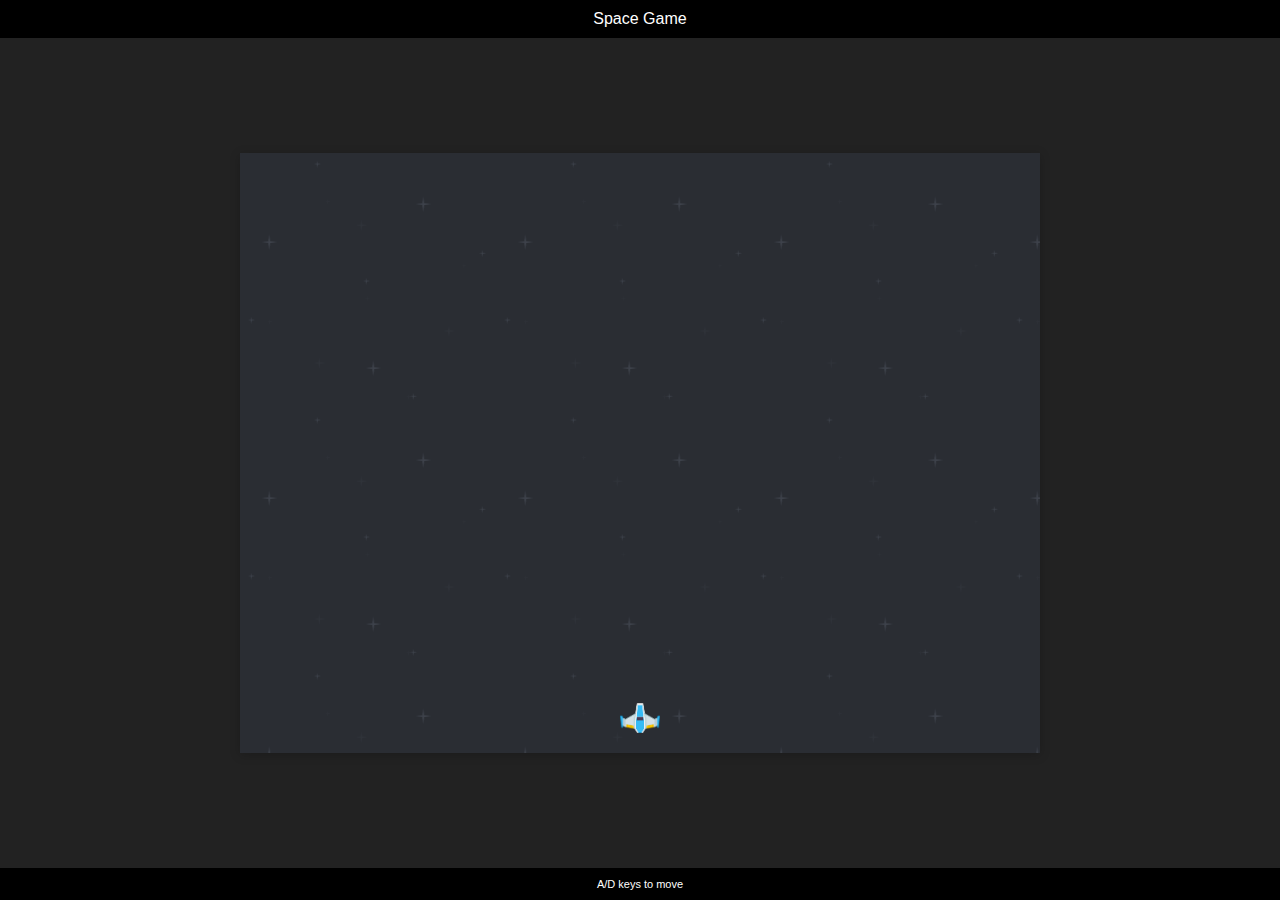
<file: Projects/space-game/step01/index.html>
<!DOCTYPE html>
<html lang="en">

<head>
  <meta charset="UTF-8">
  <meta name="viewport" content="width=device-width, initial-scale=1.0">
  <title>Space Game</title>
  <link rel="stylesheet" href="css/main.css">
</head>

<body>
  <div class="wrap">
    <header>Space Game</header>
    <div class="game-wrapper">
      <div class="game"></div>
      <div class="congratulations">
        <h1>Congratulations!</h1>
        <h2>You won the game</h2>
        <button class="btn" onclick="window.location.reload()">Restart</button>
      </div>
      <div class="game-over">
        <h1>GAME OVER</h1>
        <h2>You lost the game</h2>
        <button class="btn" onclick="window.location.reload()">Restart</button>
      </div>
    </div>
    <footer>A/D keys to move</footer>
  </div>
  <script src="js/game.js"></script>
</body>

</html>
</file>
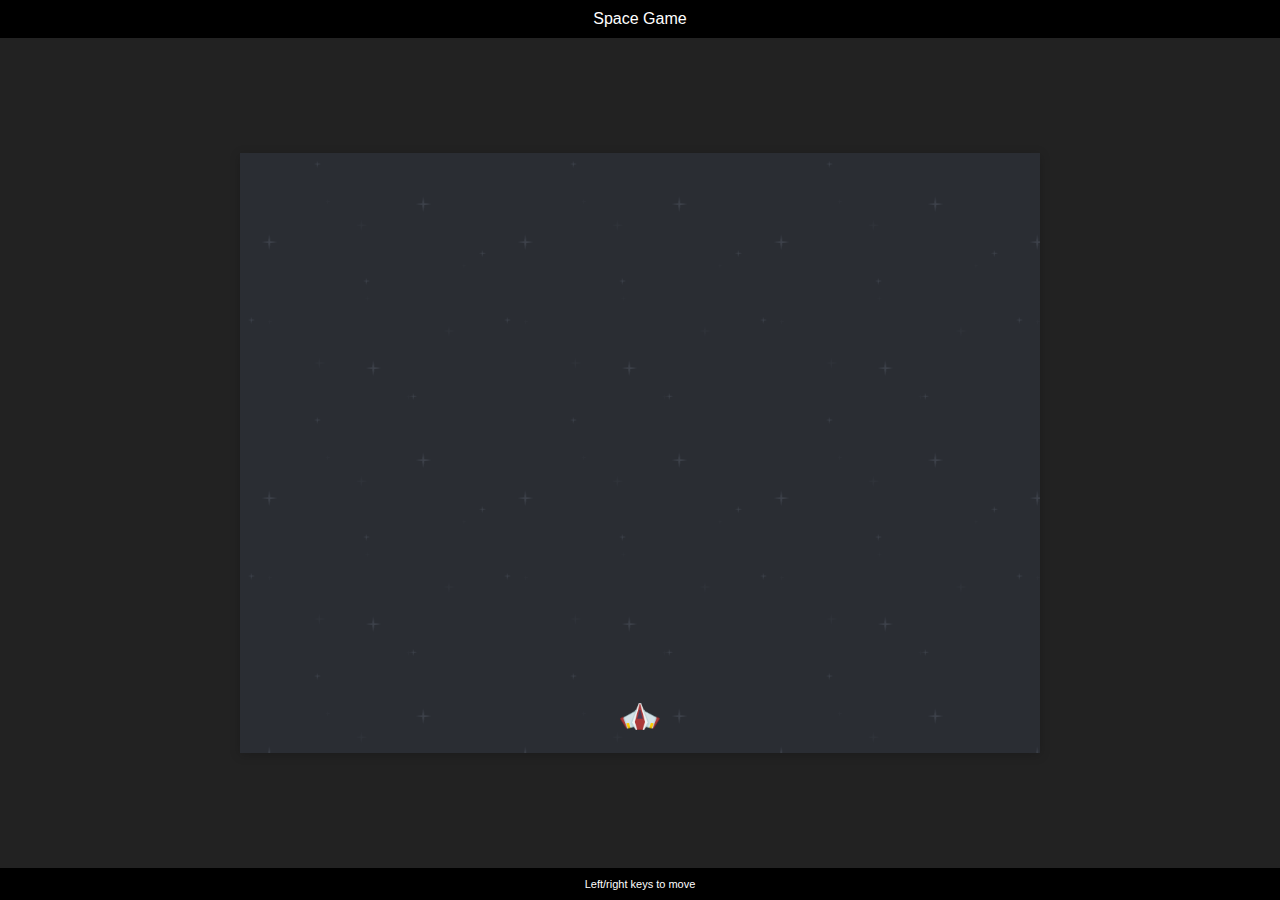
<file: Projects/space-game/step02/index.html>
<!DOCTYPE html>
<html lang="en">

<head>
  <meta charset="UTF-8">
  <meta name="viewport" content="width=device-width, initial-scale=1.0">
  <title>Space Game</title>
  <link rel="stylesheet" href="css/main.css">
</head>

<body>
  <div class="wrap">
    <header>Space Game</header>
    <div class="game-wrapper">
      <div class="game"></div>
      <div class="congratulations">
        <h1>Congratulations!</h1>
        <h2>You won the game</h2>
        <button class="btn" onclick="window.location.reload()">Restart</button>
      </div>
      <div class="game-over">
        <h1>GAME OVER</h1>
        <h2>You lost the game</h2>
        <button class="btn" onclick="window.location.reload()">Restart</button>
      </div>
    </div>
    <footer>Left/right keys to move</footer>
  </div>
  <script src="js/keyboard.js"></script>
</body>

</html>
</file>
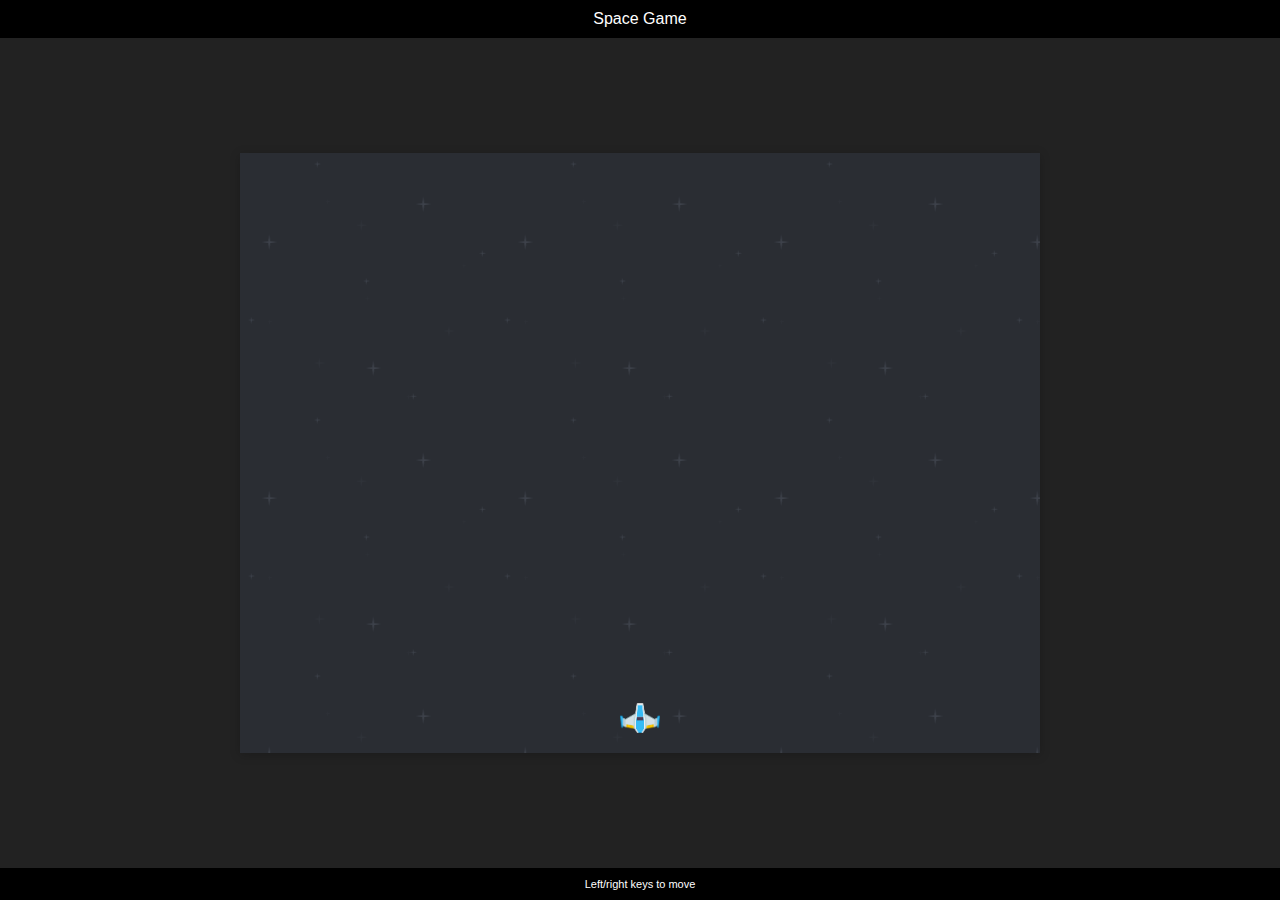
<file: Projects/space-game/step03/index.html>
<!DOCTYPE html>
<html lang="en">

<head>
  <meta charset="UTF-8">
  <meta name="viewport" content="width=device-width, initial-scale=1.0">
  <title>Space Game</title>
  <link rel="stylesheet" href="css/main.css">
</head>

<body>
  <div class="wrap">
    <header>Space Game</header>
    <div class="game-wrapper">
      <div class="game"></div>
      <div class="congratulations">
        <h1>Congratulations!</h1>
        <h2>You won the game</h2>
        <button class="btn" onclick="window.location.reload()">Restart</button>
      </div>
      <div class="game-over">
        <h1>GAME OVER</h1>
        <h2>You lost the game</h2>
        <button class="btn" onclick="window.location.reload()">Restart</button>
      </div>
    </div>
    <footer>Left/right keys to move</footer>
  </div>
  <script src="js/game.js"></script>
</body>

</html>
</file>
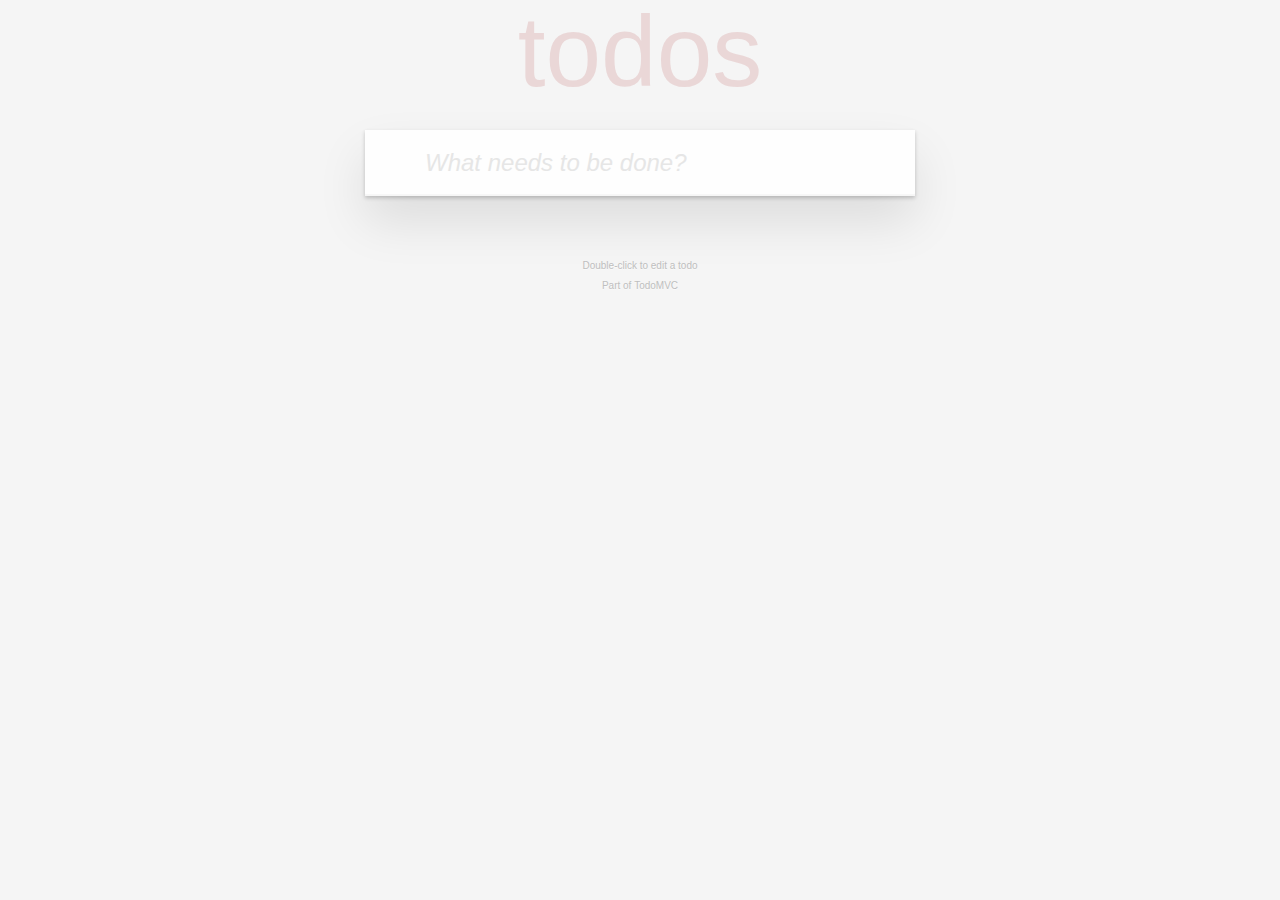
<file: Projects/todo-app/final/index.html>
<!doctype html>
<html lang="en">
<head>
    <meta charset="utf-8">
    <title>Todo App</title>
    <link rel="stylesheet" href="css/base.css">
    <link rel="stylesheet" href="css/index.css">
</head>
<body>
    <section class="todoapp">
        <header class="header">
            <h1>todos</h1>
            <input class="new-todo" placeholder="What needs to be done?" autofocus>
        </header>
        <section style="display:none" class="main">
            <input class="toggle-all" type="checkbox">
            <label for="toggle-all">Mark all as complete</label>
            <ul class="todo-list"></ul>
            <footer class="footer">
                <span class="todo-count"></span>
                <div class="filters">
                    <a href="#/" class="selected">All</a>
                    <a href="#/active">Active</a>
                    <a href="#/completed">Completed</a>
                </div>
                <button class="clear-completed">Clear completed</button>
            </footer>
        </section>
    </section>
    <footer class="info">
        <p>Double-click to edit a todo</p>
        <p>Part of <a href="http://todomvc.com">TodoMVC</a></p>
    </footer>
    <script src="js/todo.js"></script>
</body>
</html>
</file>
<file: Projects/space-game/step01/css/main.css>
html,
body {
  height: 100%;
  overflow: hidden;
}

body {
  margin: 0;
  font: 16px sans-serif;
}

.wrap {
  display: flex;
  flex-direction: column;
  height: 100%;
}

header {
  text-align: center;
  background: black;
  color: #fff;
  padding: 10px;
}

footer {
  padding: 10px;
  text-align: center;
  font-size: 11px;
  background: black;
  color: white;
}

.game-wrapper {
  flex: 1;
  display: flex;
  justify-content: center;
  align-items: center;
  background: #222;
}
.game {
  width: 800px;
  height: 600px;
  background: url(../img/background-blue.png);
  animation: scroll-background 5s linear infinite;
  box-shadow: 0 2px 10px rgba(0, 0, 0, 0.2);
  position: relative;
}

@keyframes scroll-background {
  from {
    background-position-y: 0px;
  }
  to {
    background-position-y: 256px;
  }
}

.game .enemy {
  position: absolute;
  margin-left: -20px;
  margin-top: -18px;
  width: 40px;
}

.game .player {
  position: absolute;
  margin-left: -20px;
  width: 40px;
}

.game .laser {
  position: absolute;
  margin-left: -2.5px;
  height: 30px;
}

.game .enemy-laser {
  position: absolute;
  margin-left: -2.5px;
  height: 30px;
}

.congratulations {
  display: none;
  position: absolute;
  background: #c7a526;
  color: white;
  padding: 20px 50px;
  box-shadow: 0 2px 10px rgba(0, 0, 0, 0.2);
  border-radius: 10px;
  text-align: center;
  animation: pop-in 1s;
}

.game-over {
  display: none;
  position: absolute;
  background: #6b1818;
  color: white;
  padding: 20px 50px;
  box-shadow: 0 2px 10px rgba(0, 0, 0, 0.2);
  border-radius: 10px;
  text-align: center;
  animation: pop-in 1s;
}

.btn {
  border: 2px solid #36bbf5;
  border-radius: 3px;
  box-shadow: 0 2px rgba(0, 0, 0, 0.15);
  background: linear-gradient(
    to bottom,
    #fff 0%,
    #fff 49%,
    #f5f5f5 50%,
    #eee 100%
  );
  padding: 10px 40px;
  font: 14px sans-serif;
}
@keyframes pop-in {
  0% {
    opacity: 0;
    transform: translate(0, -100px);
  }
  10% {
    opacity: 1;
  }
  50% {
    transform: translate(0, 30px);
  }
  100% {
    transform: translate(0, 0);
  }
}
</file>
<file: Projects/space-game/step02/css/main.css>
html,
body {
  height: 100%;
  overflow: hidden;
}

body {
  margin: 0;
  font: 16px sans-serif;
}

.wrap {
  display: flex;
  flex-direction: column;
  height: 100%;
}

header {
  text-align: center;
  background: black;
  color: #fff;
  padding: 10px;
}

footer {
  padding: 10px;
  text-align: center;
  font-size: 11px;
  background: black;
  color: white;
}

.game-wrapper {
  flex: 1;
  display: flex;
  justify-content: center;
  align-items: center;
  background: #222;
}
.game {
  width: 800px;
  height: 600px;
  background: url(../img/background-blue.png);
  animation: scroll-background 5s linear infinite;
  box-shadow: 0 2px 10px rgba(0, 0, 0, 0.2);
  position: relative;
}

@keyframes scroll-background {
  from {
    background-position-y: 0px;
  }
  to {
    background-position-y: 256px;
  }
}

.game .enemy {
  position: absolute;
  margin-left: -20px;
  margin-top: -18px;
  width: 40px;
}

.game .player {
  position: absolute;
  margin-left: -20px;
  width: 40px;
}

.game .laser {
  position: absolute;
  margin-left: -2.5px;
  height: 30px;
}

.game .enemy-laser {
  position: absolute;
  margin-left: -2.5px;
  height: 30px;
}

.congratulations {
  display: none;
  position: absolute;
  background: #c7a526;
  color: white;
  padding: 20px 50px;
  box-shadow: 0 2px 10px rgba(0, 0, 0, 0.2);
  border-radius: 10px;
  text-align: center;
  animation: pop-in 1s;
}

.game-over {
  display: none;
  position: absolute;
  background: #6b1818;
  color: white;
  padding: 20px 50px;
  box-shadow: 0 2px 10px rgba(0, 0, 0, 0.2);
  border-radius: 10px;
  text-align: center;
  animation: pop-in 1s;
}

.btn {
  border: 2px solid #36bbf5;
  border-radius: 3px;
  box-shadow: 0 2px rgba(0, 0, 0, 0.15);
  background: linear-gradient(
    to bottom,
    #fff 0%,
    #fff 49%,
    #f5f5f5 50%,
    #eee 100%
  );
  padding: 10px 40px;
  font: 14px sans-serif;
}
@keyframes pop-in {
  0% {
    opacity: 0;
    transform: translate(0, -100px);
  }
  10% {
    opacity: 1;
  }
  50% {
    transform: translate(0, 30px);
  }
  100% {
    transform: translate(0, 0);
  }
}
</file>
<file: Projects/space-game/step03/css/main.css>
html,
body {
  height: 100%;
  overflow: hidden;
}

body {
  margin: 0;
  font: 16px sans-serif;
}

.wrap {
  display: flex;
  flex-direction: column;
  height: 100%;
}

header {
  text-align: center;
  background: black;
  color: #fff;
  padding: 10px;
}

footer {
  padding: 10px;
  text-align: center;
  font-size: 11px;
  background: black;
  color: white;
}

.game-wrapper {
  flex: 1;
  display: flex;
  justify-content: center;
  align-items: center;
  background: #222;
}
.game {
  width: 800px;
  height: 600px;
  background: url(../img/background-blue.png);
  animation: scroll-background 5s linear infinite;
  box-shadow: 0 2px 10px rgba(0, 0, 0, 0.2);
  position: relative;
}

@keyframes scroll-background {
  from {
    background-position-y: 0px;
  }
  to {
    background-position-y: 256px;
  }
}

.game .enemy {
  position: absolute;
  margin-left: -20px;
  margin-top: -18px;
  width: 40px;
}

.game .player {
  position: absolute;
  margin-left: -20px;
  width: 40px;
}

.game .laser {
  position: absolute;
  margin-left: -2.5px;
  height: 30px;
}

.game .enemy-laser {
  position: absolute;
  margin-left: -2.5px;
  height: 30px;
}

.congratulations {
  display: none;
  position: absolute;
  background: #c7a526;
  color: white;
  padding: 20px 50px;
  box-shadow: 0 2px 10px rgba(0, 0, 0, 0.2);
  border-radius: 10px;
  text-align: center;
  animation: pop-in 1s;
}

.game-over {
  display: none;
  position: absolute;
  background: #6b1818;
  color: white;
  padding: 20px 50px;
  box-shadow: 0 2px 10px rgba(0, 0, 0, 0.2);
  border-radius: 10px;
  text-align: center;
  animation: pop-in 1s;
}

.btn {
  border: 2px solid #36bbf5;
  border-radius: 3px;
  box-shadow: 0 2px rgba(0, 0, 0, 0.15);
  background: linear-gradient(
    to bottom,
    #fff 0%,
    #fff 49%,
    #f5f5f5 50%,
    #eee 100%
  );
  padding: 10px 40px;
  font: 14px sans-serif;
}
@keyframes pop-in {
  0% {
    opacity: 0;
    transform: translate(0, -100px);
  }
  10% {
    opacity: 1;
  }
  50% {
    transform: translate(0, 30px);
  }
  100% {
    transform: translate(0, 0);
  }
}
</file>
<file: Projects/todo-app/final/css/base.css>
hr {
    margin: 20px 0;
    border: 0;
    border-top: 1px dashed #c5c5c5;
    border-bottom: 1px dashed #f7f7f7;
}

.learn a {
    font-weight: normal;
    text-decoration: none;
    color: #b83f45;
}

.learn a:hover {
    text-decoration: underline;
    color: #787e7e;
}

.learn h3,
.learn h4,
.learn h5 {
    margin: 10px 0;
    font-weight: 500;
    line-height: 1.2;
    color: #000;
}

.learn h3 {
    font-size: 24px;
}

.learn h4 {
    font-size: 18px;
}

.learn h5 {
    margin-bottom: 0;
    font-size: 14px;
}

.learn ul {
    padding: 0;
    margin: 0 0 30px 25px;
}

.learn li {
    line-height: 20px;
}

.learn p {
    font-size: 15px;
    font-weight: 300;
    line-height: 1.3;
    margin-top: 0;
    margin-bottom: 0;
}

#issue-count {
    display: none;
}

.quote {
    border: none;
    margin: 20px 0 60px 0;
}

.quote p {
    font-style: italic;
}

.quote p:before {
    content: '“';
    font-size: 50px;
    opacity: .15;
    position: absolute;
    top: -20px;
    left: 3px;
}

.quote p:after {
    content: '”';
    font-size: 50px;
    opacity: .15;
    position: absolute;
    bottom: -42px;
    right: 3px;
}

.quote footer {
    position: absolute;
    bottom: -40px;
    right: 0;
}

.quote footer img {
    border-radius: 3px;
}

.quote footer a {
    margin-left: 5px;
    vertical-align: middle;
}

.speech-bubble {
    position: relative;
    padding: 10px;
    background: rgba(0, 0, 0, .04);
    border-radius: 5px;
}

.speech-bubble:after {
    content: '';
    position: absolute;
    top: 100%;
    right: 30px;
    border: 13px solid transparent;
    border-top-color: rgba(0, 0, 0, .04);
}

.learn-bar > .learn {
    position: absolute;
    width: 272px;
    top: 8px;
    left: -300px;
    padding: 10px;
    border-radius: 5px;
    background-color: rgba(255, 255, 255, .6);
    transition-property: left;
    transition-duration: 500ms;
}

@media (min-width: 899px) {
    .learn-bar {
        width: auto;
        padding-left: 300px;
    }

    .learn-bar > .learn {
        left: 8px;
    }
}
</file>
<file: Projects/todo-app/final/css/index.css>
html,
body {
    margin: 0;
    padding: 0;
}

button {
    margin: 0;
    padding: 0;
    border: 0;
    background: none;
    font-size: 100%;
    vertical-align: baseline;
    font-family: inherit;
    font-weight: inherit;
    color: inherit;
    -webkit-appearance: none;
    appearance: none;
    -webkit-font-smoothing: antialiased;
    -moz-osx-font-smoothing: grayscale;
}

body {
    font: 14px 'Helvetica Neue', Helvetica, Arial, sans-serif;
    line-height: 1.4em;
    background: #f5f5f5;
    color: #4d4d4d;
    min-width: 230px;
    max-width: 550px;
    margin: 0 auto;
    -webkit-font-smoothing: antialiased;
    -moz-osx-font-smoothing: grayscale;
    font-weight: 300;
}

button,
input[type="checkbox"] {
    outline: none;
}

.hidden {
    display: none;
}

.todoapp {
    background: #fff;
    margin: 130px 0 40px 0;
    position: relative;
    box-shadow: 0 2px 4px 0 rgba(0, 0, 0, 0.2),
                0 25px 50px 0 rgba(0, 0, 0, 0.1);
}

.todoapp input::-webkit-input-placeholder {
    font-style: italic;
    font-weight: 300;
    color: #e6e6e6;
}

.todoapp input::-moz-placeholder {
    font-style: italic;
    font-weight: 300;
    color: #e6e6e6;
}

.todoapp input::input-placeholder {
    font-style: italic;
    font-weight: 300;
    color: #e6e6e6;
}

.todoapp h1 {
    position: absolute;
    top: -155px;
    width: 100%;
    font-size: 100px;
    font-weight: 100;
    text-align: center;
    color: rgba(175, 47, 47, 0.15);
    -webkit-text-rendering: optimizeLegibility;
    -moz-text-rendering: optimizeLegibility;
    text-rendering: optimizeLegibility;
}

.new-todo,
.edit {
    position: relative;
    margin: 0;
    width: 100%;
    font-size: 24px;
    font-family: inherit;
    font-weight: inherit;
    line-height: 1.4em;
    border: 0;
    outline: none;
    color: inherit;
    padding: 6px;
    border: 1px solid #999;
    box-shadow: inset 0 -1px 5px 0 rgba(0, 0, 0, 0.2);
    box-sizing: border-box;
    -webkit-font-smoothing: antialiased;
    -moz-osx-font-smoothing: grayscale;
}

.new-todo {
    padding: 16px 16px 16px 60px;
    border: none;
    background: rgba(0, 0, 0, 0.003);
    box-shadow: inset 0 -2px 1px rgba(0,0,0,0.03);
}

.main {
    position: relative;
    z-index: 2;
    border-top: 1px solid #e6e6e6;
}

label[for='toggle-all'] {
    display: none;
}

.toggle-all {
    position: absolute;
    top: -55px;
    left: -12px;
    width: 60px;
    height: 34px;
    text-align: center;
    border: none; /* Mobile Safari */
}

.toggle-all:before {
    content: '❯';
    font-size: 22px;
    color: #e6e6e6;
    padding: 10px 27px 10px 27px;
}

.toggle-all:checked:before {
    color: #737373;
}

.todo-list {
    margin: 0;
    padding: 0;
    list-style: none;
}

.todo-list li {
    position: relative;
    font-size: 24px;
    border-bottom: 1px solid #ededed;
}

.todo-list li:last-child {
    border-bottom: none;
}

.todo-list li.editing {
    border-bottom: none;
    padding: 0;
}

.todo-list li.editing button,
.todo-list li.editing label,
.todo-list li.editing .toggle{
    display: none;
}

.todo-list li.editing .edit {
    display: block;
    width: 506px;
    padding: 12px 16px;
    margin: 0 0 0 43px;
}

.todo-list li .toggle {
    text-align: center;
    width: 40px;
    /* auto, since non-WebKit browsers doesn't support input styling */
    height: auto;
    position: absolute;
    top: 0;
    bottom: 0;
    margin: auto 0;
    border: none; /* Mobile Safari */
    -webkit-appearance: none;
    appearance: none;
}

.todo-list li .toggle:after {
    content: url('data:image/svg+xml;utf8,<svg xmlns="http://www.w3.org/2000/svg" width="40" height="40" viewBox="-10 -18 100 135"><circle cx="50" cy="50" r="50" fill="none" stroke="#ededed" stroke-width="3"/></svg>');
}

.todo-list li .toggle:checked:after {
    content: url('data:image/svg+xml;utf8,<svg xmlns="http://www.w3.org/2000/svg" width="40" height="40" viewBox="-10 -18 100 135"><circle cx="50" cy="50" r="50" fill="none" stroke="#bddad5" stroke-width="3"/><path fill="#5dc2af" d="M72 25L42 71 27 56l-4 4 20 20 34-52z"/></svg>');
}

.todo-list li label {
    white-space: pre-line;
    word-break: break-all;
    padding: 15px 60px 15px 15px;
    margin-left: 45px;
    display: block;
    line-height: 1.2;
    transition: color 0.4s;
}

.todo-list li.completed label {
    color: #d9d9d9;
    text-decoration: line-through;
}

.todo-list li .destroy {
    display: none;
    position: absolute;
    top: 0;
    right: 10px;
    bottom: 0;
    width: 40px;
    height: 40px;
    margin: auto 0;
    font-size: 30px;
    color: #cc9a9a;
    margin-bottom: 11px;
    transition: color 0.2s ease-out;
}

.todo-list li .destroy:hover {
    color: #af5b5e;
}

.todo-list li .destroy:after {
    content: '×';
}

.todo-list li:hover .destroy {
    display: block;
}

.todo-list li .edit {
    display: none;
}

.todo-list li.editing:last-child {
    margin-bottom: -1px;
}

.footer {
    color: #777;
    padding: 10px 15px;
    height: 20px;
    text-align: center;
    border-top: 1px solid #e6e6e6;
}

.footer:before {
    content: '';
    position: absolute;
    right: 0;
    bottom: 0;
    left: 0;
    height: 50px;
    overflow: hidden;
    box-shadow: 0 1px 1px rgba(0, 0, 0, 0.2),
                0 8px 0 -3px #f6f6f6,
                0 9px 1px -3px rgba(0, 0, 0, 0.2),
                0 16px 0 -6px #f6f6f6,
                0 17px 2px -6px rgba(0, 0, 0, 0.2);
}

.todo-count {
    float: left;
    text-align: left;
}

.todo-count strong {
    font-weight: 300;
}

.filters {
    margin: 0;
    padding: 0;
    list-style: none;
    position: absolute;
    right: 0;
    left: 0;
}

.filters a {
    color: inherit;
    margin: 3px;
    padding: 3px 7px;
    text-decoration: none;
    border: 1px solid transparent;
    border-radius: 3px;
}

.filters a.selected,
.filters a:hover {
    border-color: rgba(175, 47, 47, 0.1);
}

.filters a.selected {
    border-color: rgba(175, 47, 47, 0.2);
}

.clear-completed,
html .clear-completed:active {
    float: right;
    position: relative;
    line-height: 20px;
    text-decoration: none;
    cursor: pointer;
}

.clear-completed:hover {
    text-decoration: underline;
}

.info {
    margin: 65px auto 0;
    color: #bfbfbf;
    font-size: 10px;
    text-shadow: 0 1px 0 rgba(255, 255, 255, 0.5);
    text-align: center;
}

.info p {
    line-height: 1;
}

.info a {
    color: inherit;
    text-decoration: none;
    font-weight: 400;
}

.info a:hover {
    text-decoration: underline;
}

/*
    Hack to remove background from Mobile Safari.
    Can't use it globally since it destroys checkboxes in Firefox
*/
@media screen and (-webkit-min-device-pixel-ratio:0) {
    .toggle-all,
    .todo-list li .toggle {
        background: none;
    }

    .todo-list li .toggle {
        height: 40px;
    }

    .toggle-all {
        -webkit-transform: rotate(90deg);
        transform: rotate(90deg);
        -webkit-appearance: none;
        appearance: none;
    }
}

@media (max-width: 430px) {
    .footer {
        height: 50px;
    }

    .filters {
        bottom: 10px;
    }
}
</file>
